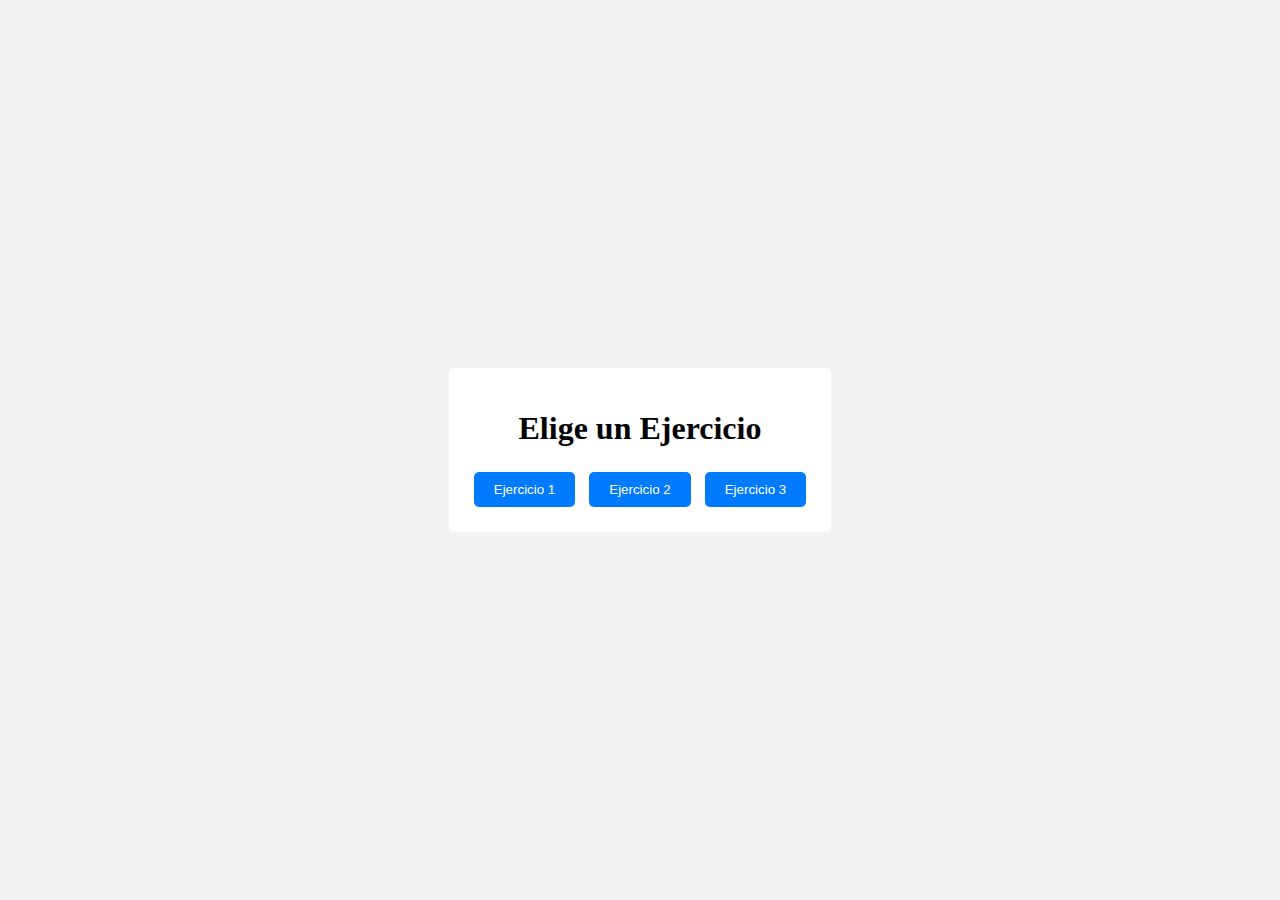
<file: index.html>
<!DOCTYPE html>
<html>
<head>
    <title>Botones</title>
    <link rel="stylesheet" href="styles.css">
</head>
<body>
    <div class="container">
        <h1>Elige un Ejercicio</h1>
        <button id="button1" onclick="location.href='1/ramu.html'">Ejercicio 1</button>
        <button id="button2" onclick="location.href='2/lamu.html'">Ejercicio 2</button>
        <button id="button3" onclick="location.href='3/lum.html'">Ejercicio 3</button>
    </div>
</body>
</html>
</file>
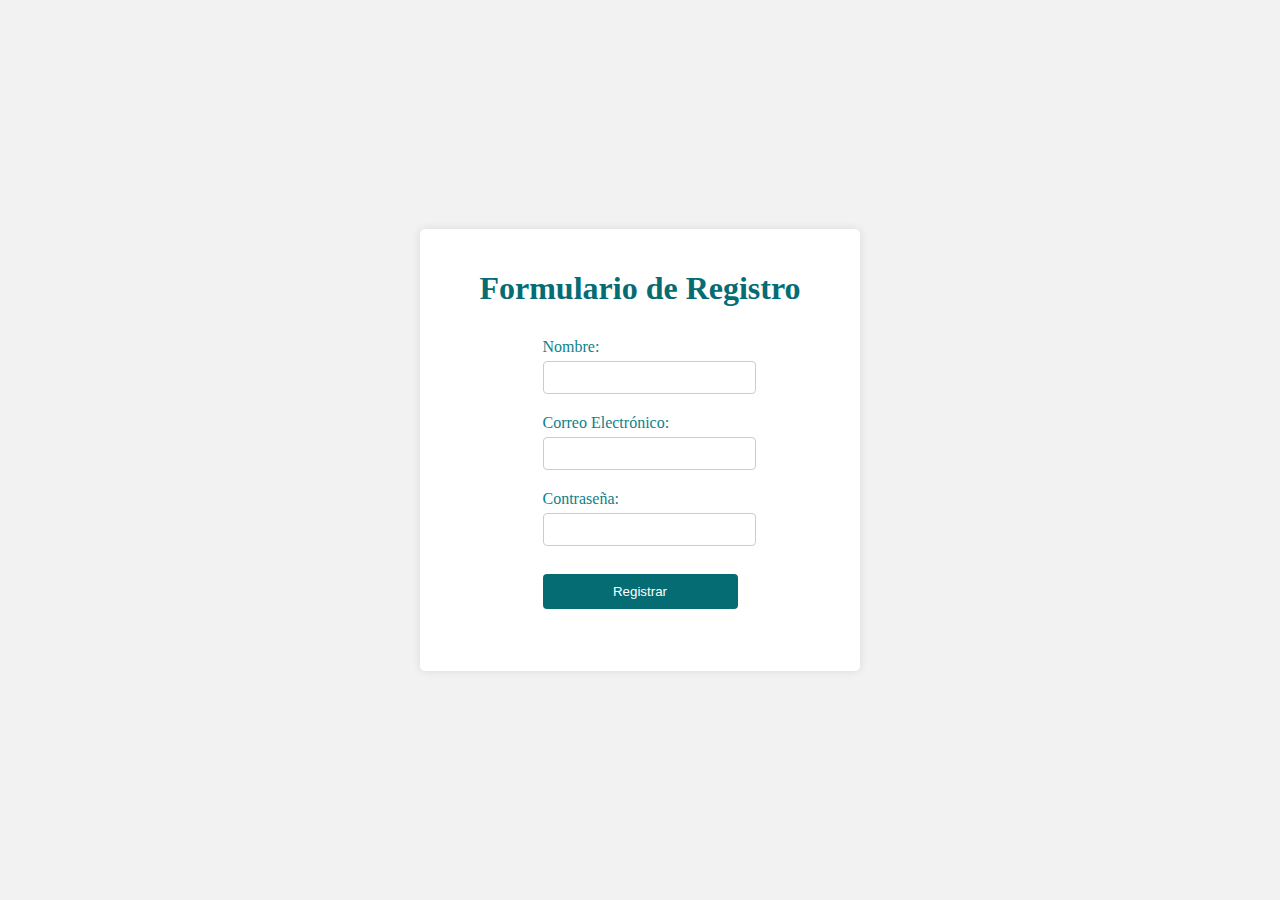
<file: 1/ramu.html>
<!DOCTYPE html>
<html>
<head>
    <title>Formulario de Registro</title>
    <link rel="stylesheet" href="styles.css">
</head>
<body>
    <div class="container">
        <h1>Formulario de Registro</h1>
        <form id="registrationForm">
            <label for="name">Nombre:</label>
            <input type="text" id="name" name="name" required>
            <label for="email">Correo Electrónico:</label>
            <input type="email" id="email" name="email" required>
            <label for="password">Contraseña:</label>
            <input type="password" id="password" name="password" required>
            <br>
            <br> 
            <button type="submit">Registrar</button>
        </form>
        <div id="message" class="message"></div>
    </div>
    <script src="script.js"></script>
</body>
</html>
</file>
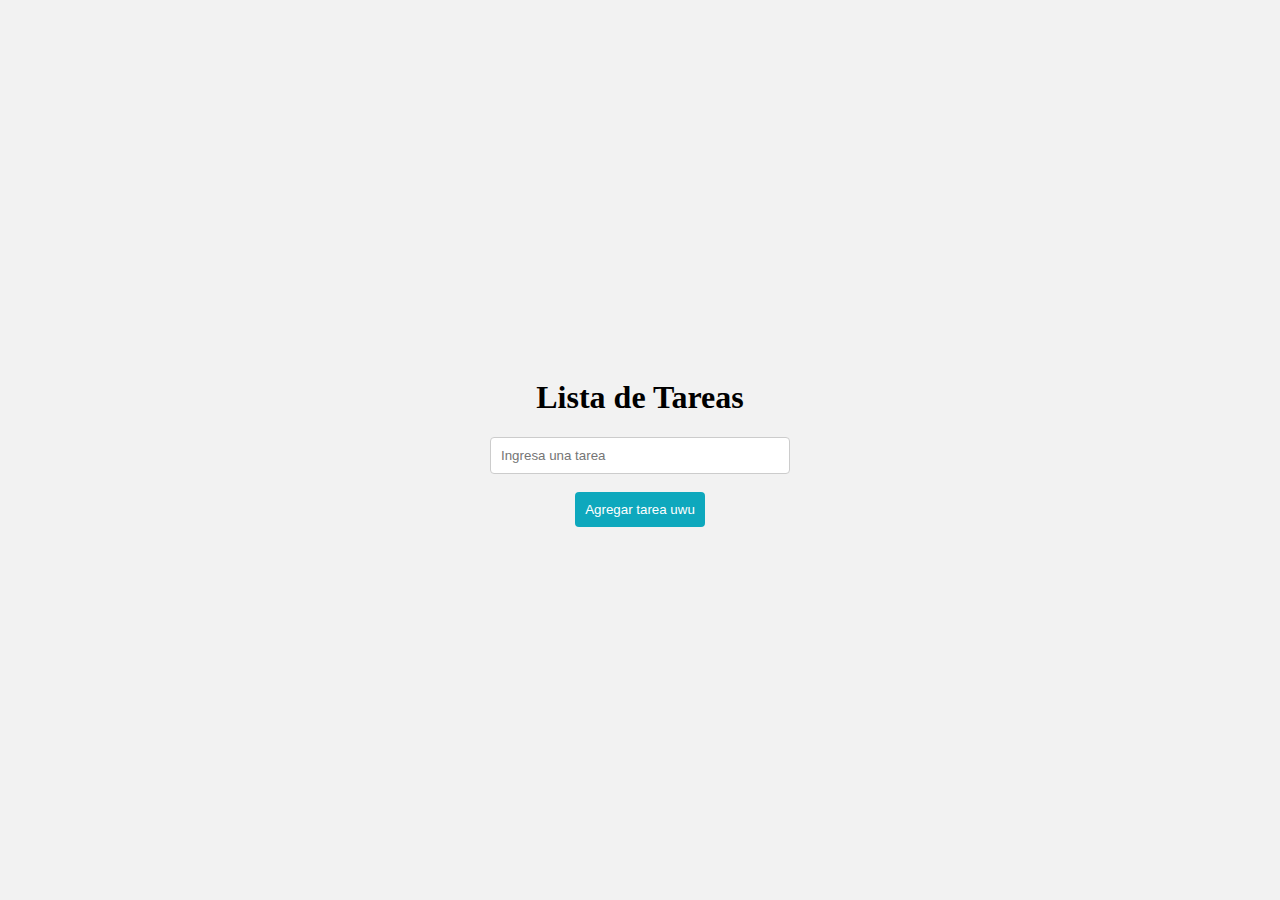
<file: 2/lamu.html>
<!DOCTYPE html>
<html>
<head>
    <title>Lista de Tareas</title>
    <link rel="stylesheet" href="styles.css">
</head>

<body>
    <div class="container">
        <h1>Lista de Tareas</h1>
        <form id="task-form">
            <input type="text" id="task-input" placeholder="Ingresa una tarea" required>
            <br>
            <br>
            <button type="submit">Agregar tarea uwu</button>
        </form>
        <ul id="task-list"></ul>
    </div>
    <script src="script.js"></script>
</body>
</html>
</file>
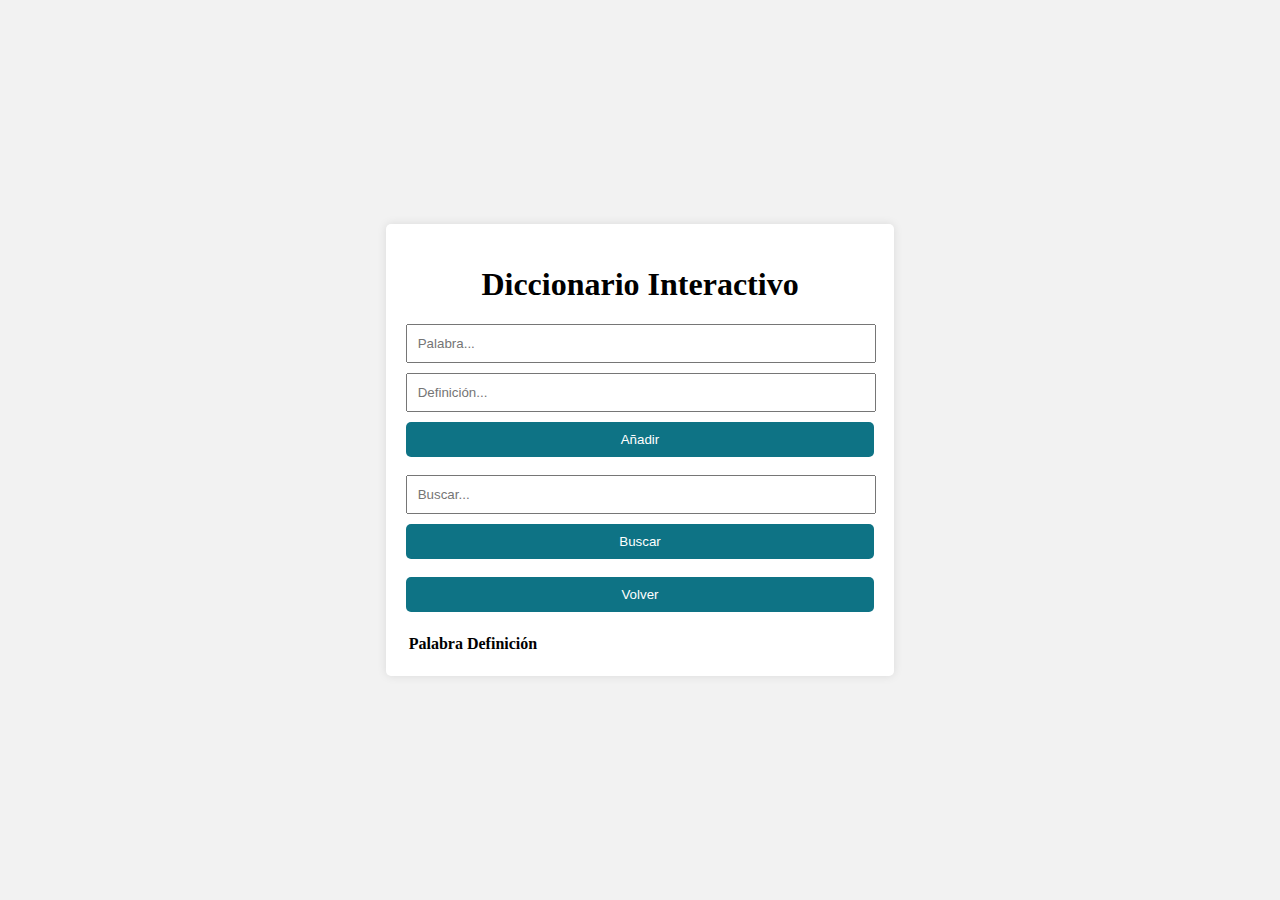
<file: 3/lum.html>
<!DOCTYPE html>
<html lang="es">
<head>
    <meta charset="UTF-8">
    <meta name="viewport" content="width=device-width, initial-scale=1.0">
    <title>Diccionario Interactivo</title>
    <link rel="stylesheet" href="styless.css">
</head>
<body>
    <div class="container">
        <h1>Diccionario Interactivo</h1>
        
        <input type="text" id="wordInput" placeholder="Palabra...">
        <input type="text" id="definitionInput" placeholder="Definición...">
        <button id="addButton">Añadir</button>
        <br>
        <br>
        <input type="text" id="searchInput" placeholder="Buscar...">
        <button id="searchButton">Buscar</button>
        <br>
        <br>
        <button id="backButton">Volver</button>
        
        <div id="resultContainer"></div>
        
        <table id="dataTable">
            <thead>
                <tr>
                    <th>Palabra</th>
                    <th>Definición</th>
                </tr>
            </thead>
            <tbody>
            </tbody>
        </table>
    </div>
    <script src="scriptt.js"></script>
</body>
</html>
</file>
<file: styles.css>
body {
    background-image: url("https://webstatic.hoyoverse.com/upload/op-public/2022/07/13/ecb2849074b3828dcb8cd37e4c3953aa_1087995361306157571.jpeg");
    background-size: cover;
    background-position: center;
    background-repeat: no-repeat;
    display: flex;
    justify-content: center;
    align-items: center;
    min-height: 100vh;
    margin: 0;
    background-color: #f2f2f2;
}

.container {
    text-align: center;
    background: white;
    padding: 20px;
    border-radius: 5px;
    box-shadow: 0 0 10px rgba(0, 0.1);
}

h1 {
    margin-bottom: 20px;
}

button {
    padding: 10px 20px;
    margin: 5px;
    background-color: #007bff;
    color: white;
    border: none;
    border-radius: 5px;
    cursor: pointer;
    transition: background-color 0.3s;
}

button:hover {
    background-color: #0056b3;
}
</file>
<file: 1/styles.css>
body {
    background-image: url("https://images2.alphacoders.com/113/thumb-1920-1135923.jpg");
    background-size: cover;
    background-position: center;
    background-repeat: no-repeat;
    display: flex;
    justify-content: center;
    align-items: center;
    min-height: 100vh;
    margin: 0;
    background-color: #f2f2f2;
}

.container {
    display: flex;
    flex-direction: column;
    align-items: center;
    max-width: 400px;
    width: 100%;
    padding: 20px;
    background: white;
    border-radius: 5px;
    box-shadow: 0 0 10px rgba(0,0,0,0.1);
}

label{
    color: #0c818a;
}

h1 {
    text-align: center;
    color: #056c74;
}

label {
    display: block;
    margin: 10px 0 5px;
}

input {
    width: 100%;
    padding: 8px;
    margin-bottom: 10px;
    border: 1px solid #ccc;
    border-radius: 4px;
}

button {
    width: 100%;
    padding: 10px;
    background-color: #056c74;
    color: white;
    border: none;
    border-radius: 4px;
    cursor: pointer;
    -ms-flex-align: center;
}

button:hover {
    background-color: #0df0f0;
}

.message {
    margin-top: 20px;
    padding: 10px;
    border: 1px solid transparent;
    border-radius: 4px;
    text-align: center;
}

.success {
    color: rgb(0, 13, 128);
    border-color: rgb(47, 7, 92);
}

.error {
    color: rgb(117, 17, 131);
    border-color: rgb(82, 9, 88);
}
</file>
<file: 2/styles.css>
body {
    background-image: url("https://motionbgs.com/media/3803/furina-masquerade-of-the-guilty.jpg");
    background-size: cover;
    background-position: center;
    background-repeat: no-repeat;
    display: flex;
    justify-content: center;
    align-items: center;
    min-height: 100vh;
    margin: 0;
    background-color: #f2f2f2;
}

.container {
    width: 300px;
    text-align: center;
}

h1 {
    color: #000000;
}

form {
    margin-bottom: 10px;
}

input[type="text"] {
    width: calc(100% - 22px);
    padding: 10px;
    margin-right: 5px;
    border: 1px solid #ccc;
    border-radius: 4px;
}

button {
    padding: 10px;
    background-color: #0ea8bd;
    color: #fff;
    border: none;
    border-radius: 4px;
    cursor: pointer;
}

button:hover {
    background-color: #096981;
}

ul {
    list-style-type: none;
    padding: 0;
}

li {
    padding: 10px;
    border-bottom: 1px solid #ccc;
    display: flex;
    justify-content: space-between;
    align-items: center;
}

li.completed {
    text-decoration: line-through;
    color: #888;
}

button.delete-btn {
    background-color: #0c4c5c;
    color: #fff;
    border: none;
    padding: 5px;
    border-radius: 4px;
    cursor: pointer;
}

button.delete-btn:hover {
    background-color: #0ab7bd;
}
</file>
<file: 3/styless.css>
body {
    background-image: url("https://i.pinimg.com/originals/13/1c/05/131c05217e23551c353557c77d867e56.jpg");
    background-size: cover;
    background-position: center;
    background-repeat: no-repeat;
    display: flex;
    justify-content: center;
    align-items: center;
    min-height: 100vh;
    margin: 0;
    background-color: #f2f2f2;
}

.container {
    max-width: 600px;
    margin: auto;
    background: white;
    padding: 20px;
    border-radius: 5px;
    box-shadow: 0 0 10px rgba(0, 0, 0, 0.1);
}

h1 {
    text-align: center;
}

input[type="text"] {
    width: calc(100% - 22px);
    padding: 10px;
    margin-bottom: 10px;
}

button {
    padding: 10px;
    width: 100%;
    background-color: #0e7385;
    color: white;
    border: none;
    border-radius: 5px;
    cursor: pointer;
}

button:hover {
    background-color: #0da8c4;
}

#resultContainer {
    margin-top: 20px;
    font-weight: bold;
}
</file>
